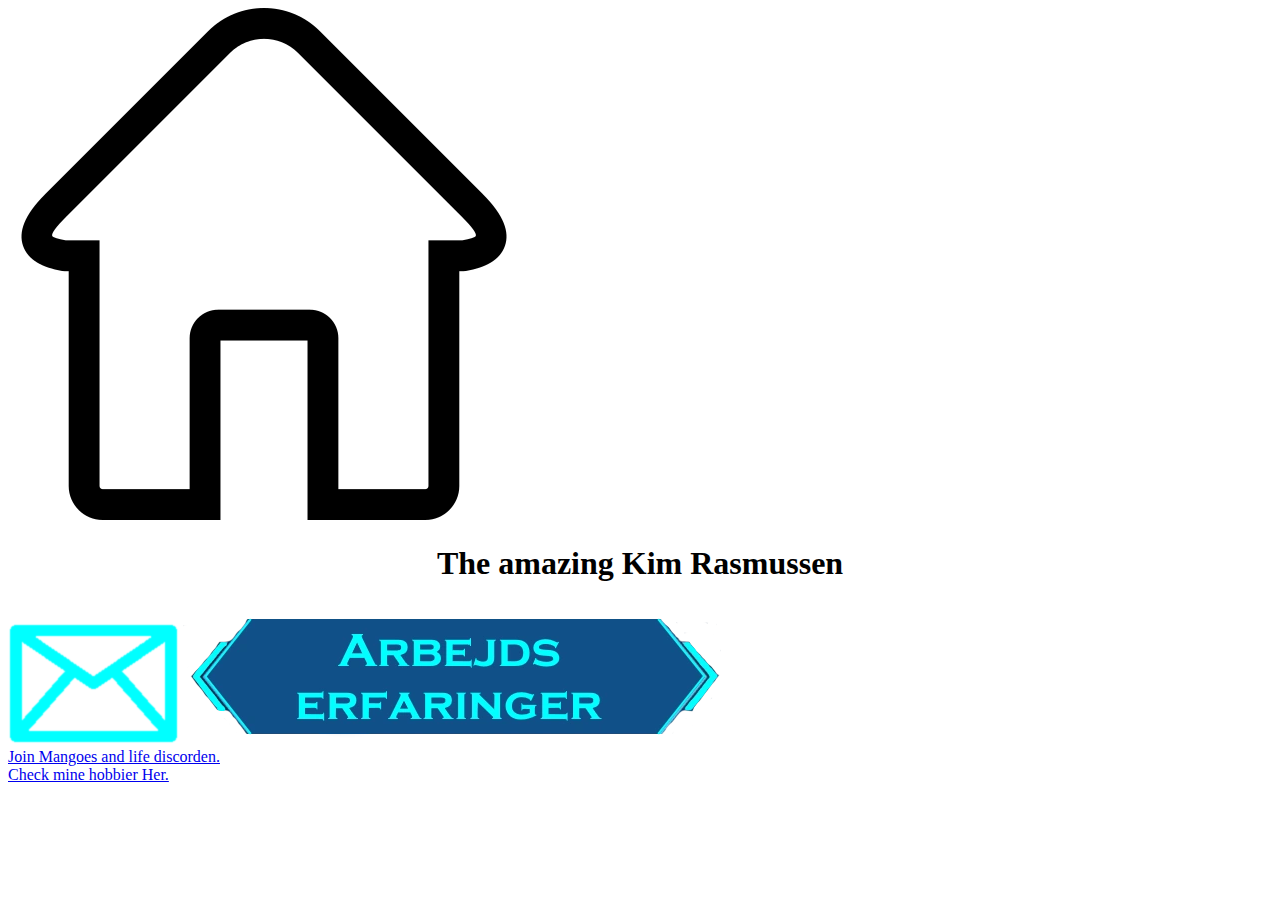
<file: index.html>
<!DOCTYPE html>
<html lang="en">
<head>
    <meta charset="UTF-8">
    <meta http-equiv="X-UA-Compatible" content="IE=edge">
    <meta name="viewport" content="width=device-width, initial-scale=1.0">
    <title>Document</title>
</head>
<style> 
h1 {text-align: center;}
h6 {text-align: center;}
img {text-align: center;}
a {text-align: center;}
</style>

<body>
  <header Class="header">
    <nav class="header-navbar">
        <a href="Homepage.html"><img src="Images/Home.png" alt="Home button"></a>
        <h1>The amazing Kim Rasmussen</h1>
        <a href="Contact.html"><img src="Images/contact.png" alt="Contact me button"></a>
        <a href="uddannelser.html"></a>
        <a href="Arbejds erfaringer"><img src="Images/Button arbejds erfaringer.webp" alt="til mine arbejds erfaringer"></a>
        <a href="Portfolio.html"></a>
        <a href="Hobby.html"></a>
    </nav>
  </header>
  
  <a href="https://discord.gg/zhUYEww" target="_blank" >Join Mangoes and life discorden.</a>
  <br>
  <a href="Hobby.html">Check mine hobbier Her.
  </a>
</body>
</html>
</file>
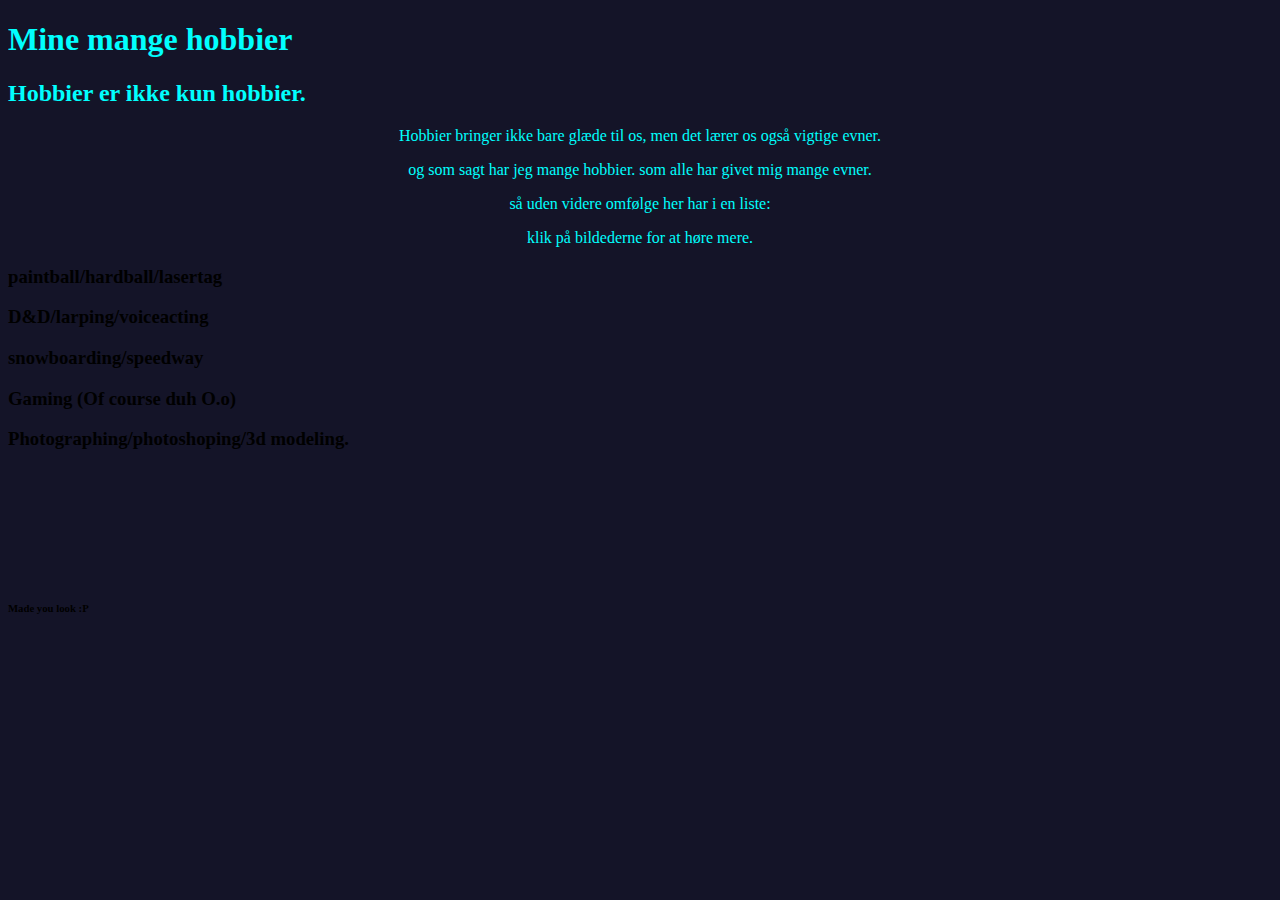
<file: Homepage.html>
<!DOCTYPE html>
<html lang="en">
<head>
    <meta charset="UTF-8">
    <meta http-equiv="X-UA-Compatible" content="IE=edge">
    <meta name="viewport" content="width=device-width, initial-scale=1.0">
    <title>hobbier</title>
    <link rel="stylesheet" href="style.css">
</head>
    <section id="Title">
        <h1>Mine mange hobbier</h1>
    </section id=title>
    <section id="Prolouge">
    <h2>Hobbier er ikke kun hobbier.</h2>
    <p>Hobbier bringer ikke bare glæde til os, men det lærer os også vigtige evner.</p>
    <p>og som sagt har jeg mange hobbier. som alle har givet mig mange evner.</p>
    <p>så uden videre omfølge her har i en liste:</p>
    <p>klik på bildederne for at høre mere.</p>
    </section>
    <h3>paintball/hardball/lasertag</h3>
    <h3>D&D/larping/voiceacting</h3>
    <h3>snowboarding/speedway</h3>
    <h3>Gaming (Of course duh O.o)</h3>
    <h3>Photographing/photoshoping/3d modeling.</h3>
    <br><br><br><br><br><br>
    <h6> Made you look :P </h6>
</body>
</html>
</file>
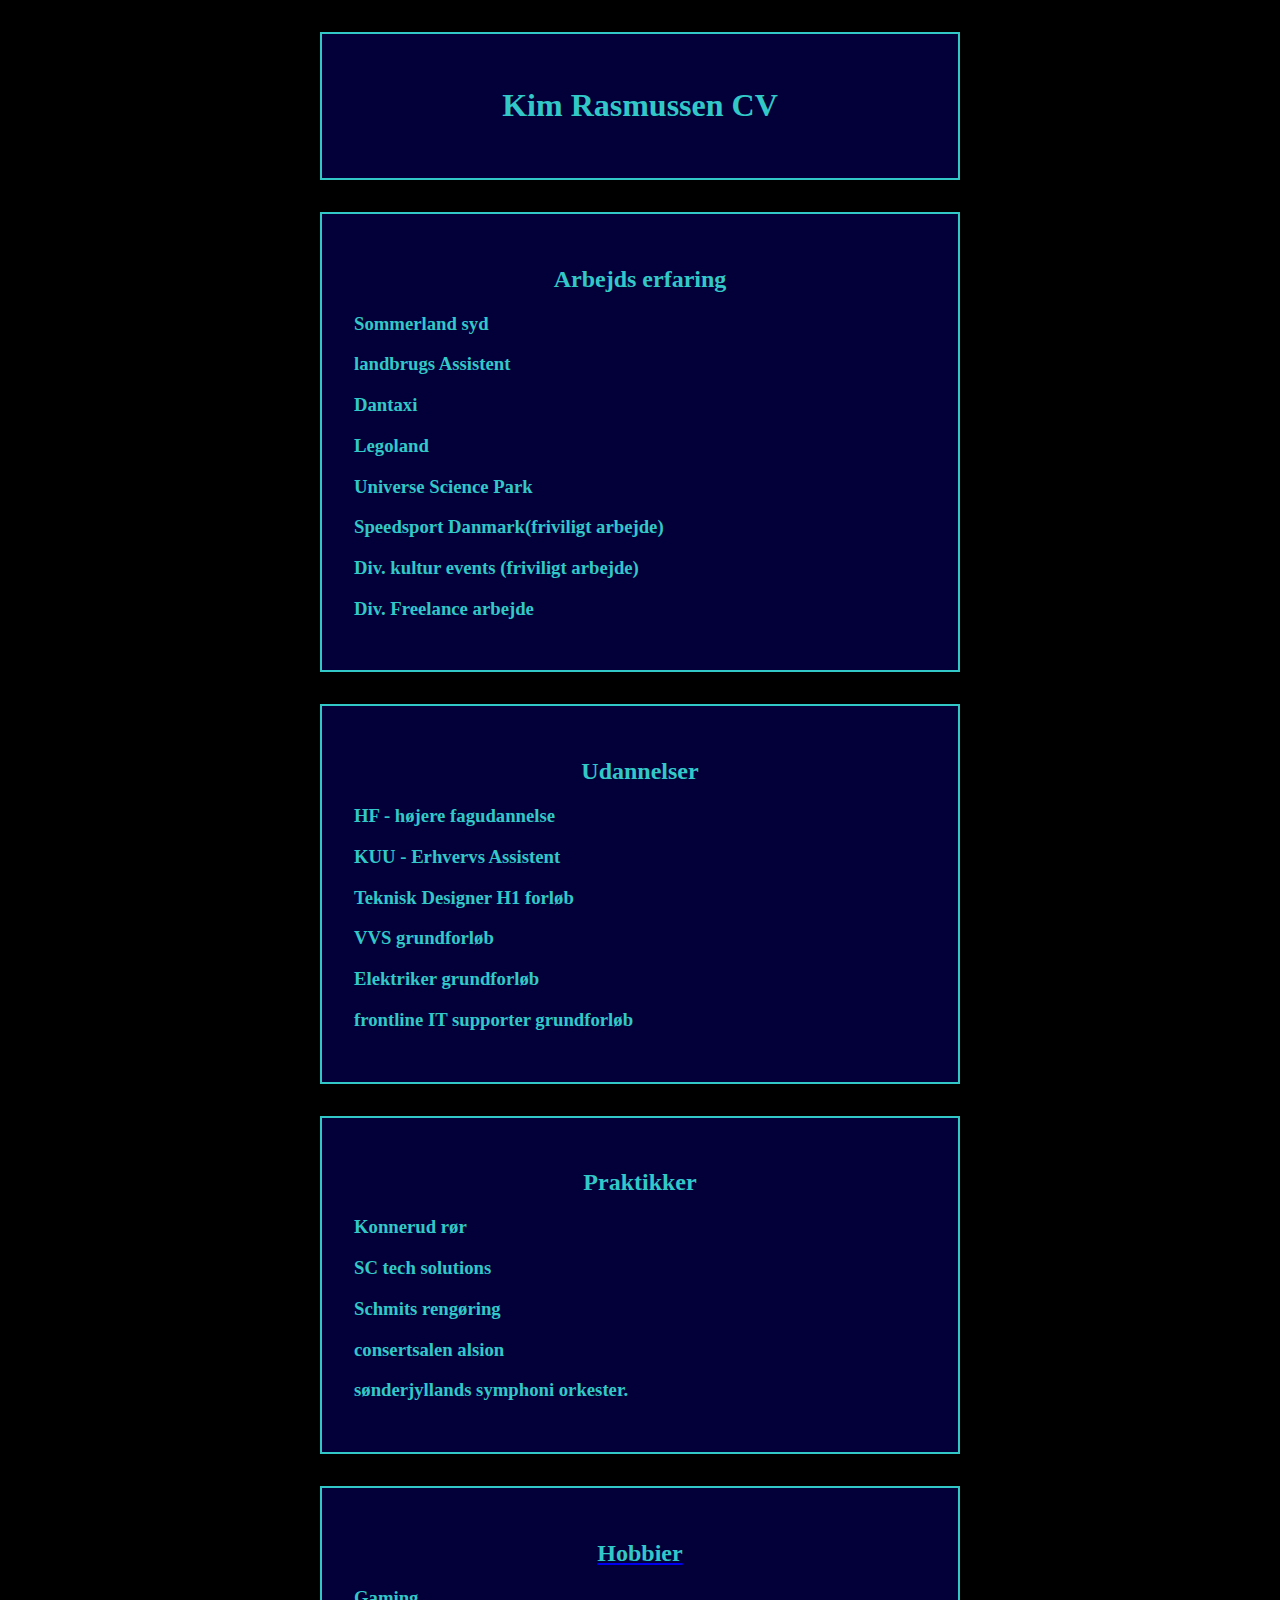
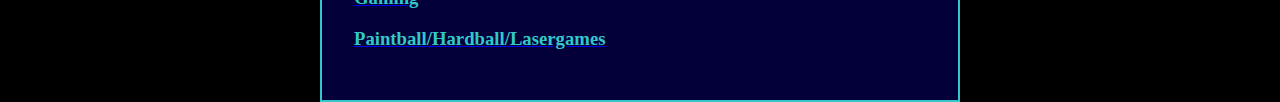
<file: Udannelser.html>
<!DOCTYPE html>
<html lang="en">
<head>
    <meta charset="UTF-8">
    <meta http-equiv="X-UA-Compatible" content="IE=edge">
    <meta name="viewport" content="width=device-width, initial-scale=1.0">
    <title>Document</title>
    <link rel="stylesheet" href="CV.css">
</head>
<body>
    <section>
        <h1>Kim Rasmussen CV</h1>
    </section>
    <section>
        <h2>Arbejds erfaring</h2>
        <h3>Sommerland syd</h3>
        <h3>landbrugs Assistent</h3>
        <h3>Dantaxi</h3>
        <h3>Legoland</h3>
        <h3>Universe Science Park</h3>
        <h3>Speedsport Danmark(friviligt arbejde)</h3>
        <h3>Div. kultur events (friviligt arbejde)</h3>
        <h3>Div. Freelance arbejde</h3>
    </section>
    <section>
        <h2>Udannelser</h2>
        <h3>HF - højere fagudannelse</h3>
        <h3>KUU - Erhvervs Assistent</h3>
        <h3>Teknisk Designer H1 forløb</h3>
        <h3>VVS grundforløb</h3>
        <h3>Elektriker grundforløb</h3>
        <h3>frontline IT supporter grundforløb</h3>
    </section>
    <section>
        <h2>Praktikker</h2>
        <h3>Konnerud rør</h3>
        <h3>SC tech solutions</h3>
        <h3>Schmits rengøring</h3>
        <h3>consertsalen alsion</h3>
        <h3>sønderjyllands symphoni orkester.</h3>
    </section>
    <section>
        <a href="Hobby.html"><h2>Hobbier</h2></a>
        <a href="gaming.html"><h3>Gaming</h3></a>
        <a href="lasergames.html"><h3>Paintball/Hardball/Lasergames</h3></a>
        <a href="Larping.html"><h3></h3></a>
    </section>
</body>
</html>
</file>
<file: style.css>
@font-face {
    font-family: exo1;
    src: url(/fonts/Exo-Bold.ttf);
}
body {background-color: #141428;}   
       
.header_navbar {
    padding: 0;
    margin: 0;
    width: 80%;
}
.Navbar_top {
  display: flex;
  justify-content: center;
  height: 20rem;
  width: 80%;
}
.navbar_link {
    background-color: #01FFFE;
    color: #01FFFE;
    text-decoration: none;
    display: block;
    text-align: center;
    font-family: sans-serif;
    padding: .75rem;
}
.navbar_link:hover {
    background-color: darkblue;
}

.navtopbutton {
  display: flex;
  justify-content: center;
 height: 100%;
 width: 20rem;
}

.navbuttons {
  display: flex;
  justify-content: center;
 height: 100%;
 width: 20rem;
}

.navbutton {
  background-color: #105088;
  border: 0.15rem solid #01FFFE;
  max-width: 90%;
  max-height: 90%;
  padding: 1rem;
  text-decoration: none;
  display: block;
  text-align: center;
  font-family: sans-serif;

  
}
h1{
  color: #01FFFE;
}

h2 {
  color: #01FFFE;
}
p {
    color: #01FFFE;
    text-align: center
}
.hobbygrid{
    display: grid;
    gap: 1.5rem;
    
}

/* The flip card container - set the width and height to whatever you want. 
We have added the border property to demonstrate that the flip itself goes out of the box on hover
(remove perspective if you don't want the 3D effect */
.card {
  background-color: transparent;
  width: 20rem;
  height: 25rem;
  border: 0.15rem solid #01FFFE;
  perspective: 1000px;;
  }

/* This container is needed to position the front and back side */
.card_inner {
  position: relative;
  width: 100%;
  height: 100%;
  text-align: center;
  transition: transform 0.8s;
  transform-style: preserve-3d;
}

/* Do an horizontal flip when you move the mouse over the flip box container */
.card:hover .card_inner {
  transform: rotateY(180deg);
}
  
/* Position the front and back side */
.card_front, .card_back {
  position: absolute;
  width: 100%;
  height: 100%;
  -webkit-backface-visibility: hidden; /* Safari */
  backface-visibility: hidden;
}

/* Style the front side (fallback if image is missing) */
.card_front {
  background-color: #105088;
  color: #01FFFE;
} 

/* Style the back side */
.card_back {
  background-color: #105088;
  color: #01FFFE;
  transform: rotateY(180deg);
} 
.card_img {
  max-width: 90%;
  max-height: 90%;
}
  .card__title {
    font-size: 24px;
    font-weight: bold;
    margin-top: 0;
    margin-bottom: 8px;
  }
  
  .card__text {
    font-size: 16px;
    margin-top: 0;
    margin-bottom: 0;
  }
  .card__back {
    width: 100%;
    height: 100%;
    position: absolute;
    top: 0;
    left: 0;
    backface-visibility: hidden;
    background-color: rgb(27, 0, 146);
    transform: rotateY(180deg);
    z-index: 1;
  }
  .card__front {
    padding: 16px;
    background-color: #fff;
    z-index: 2;

  }
  .card.flip {
    transform: rotateY(180deg);
  }
</file>
<file: CV.css>
body {
    width: 50%;
    margin: 0 auto;
    background-color: rgb(0, 0, 0);
}


section {
    background-color: rgb(3, 0, 57);
    padding: 2rem;
    margin-top: 2rem;
    border: 2px solid #32C8C8;
    
}

h1 {
    color:#32C8C8;
    text-align: center;
}

h2 {
    color:#32C8C8;
    text-align: center;
}

h3 {
    color:#32C8C8;    
}

h4 {
    color:#32C8C8;
}

h5 {
    color:#32C8C8;
}
</file>
